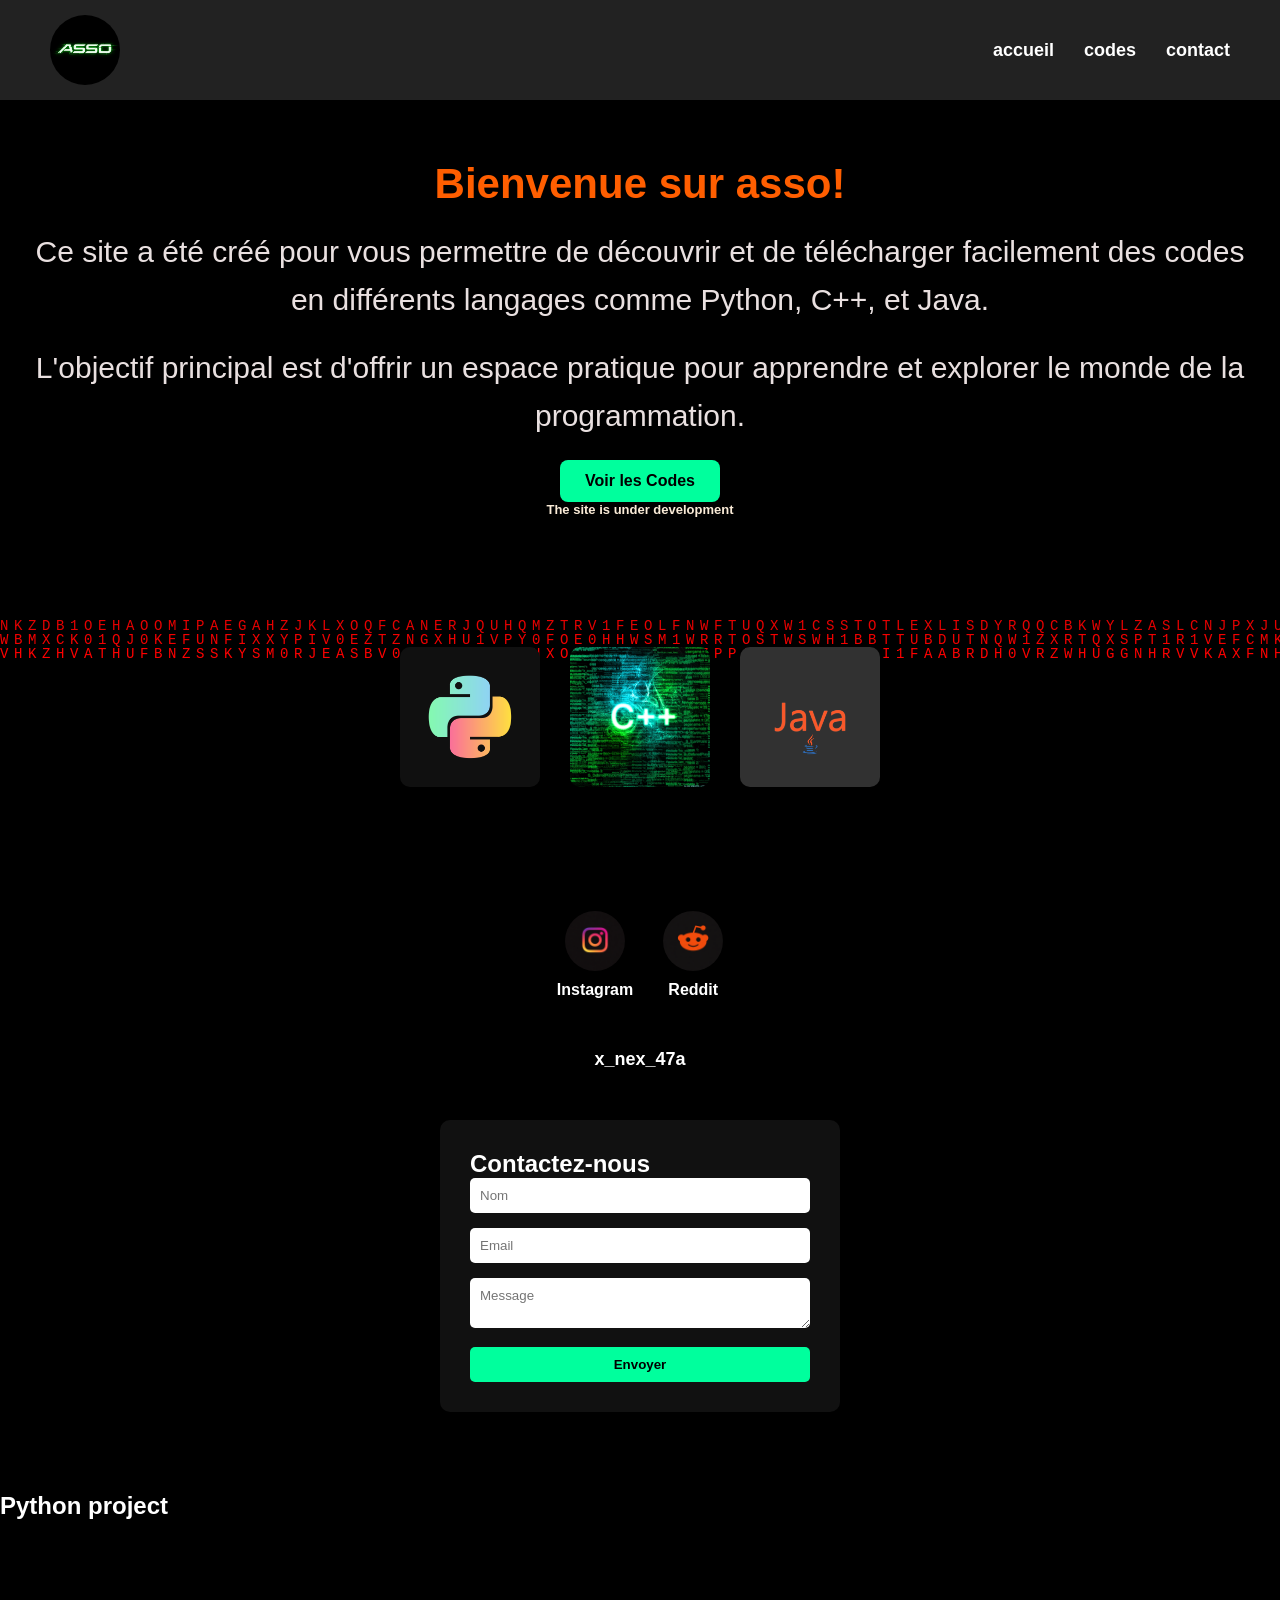
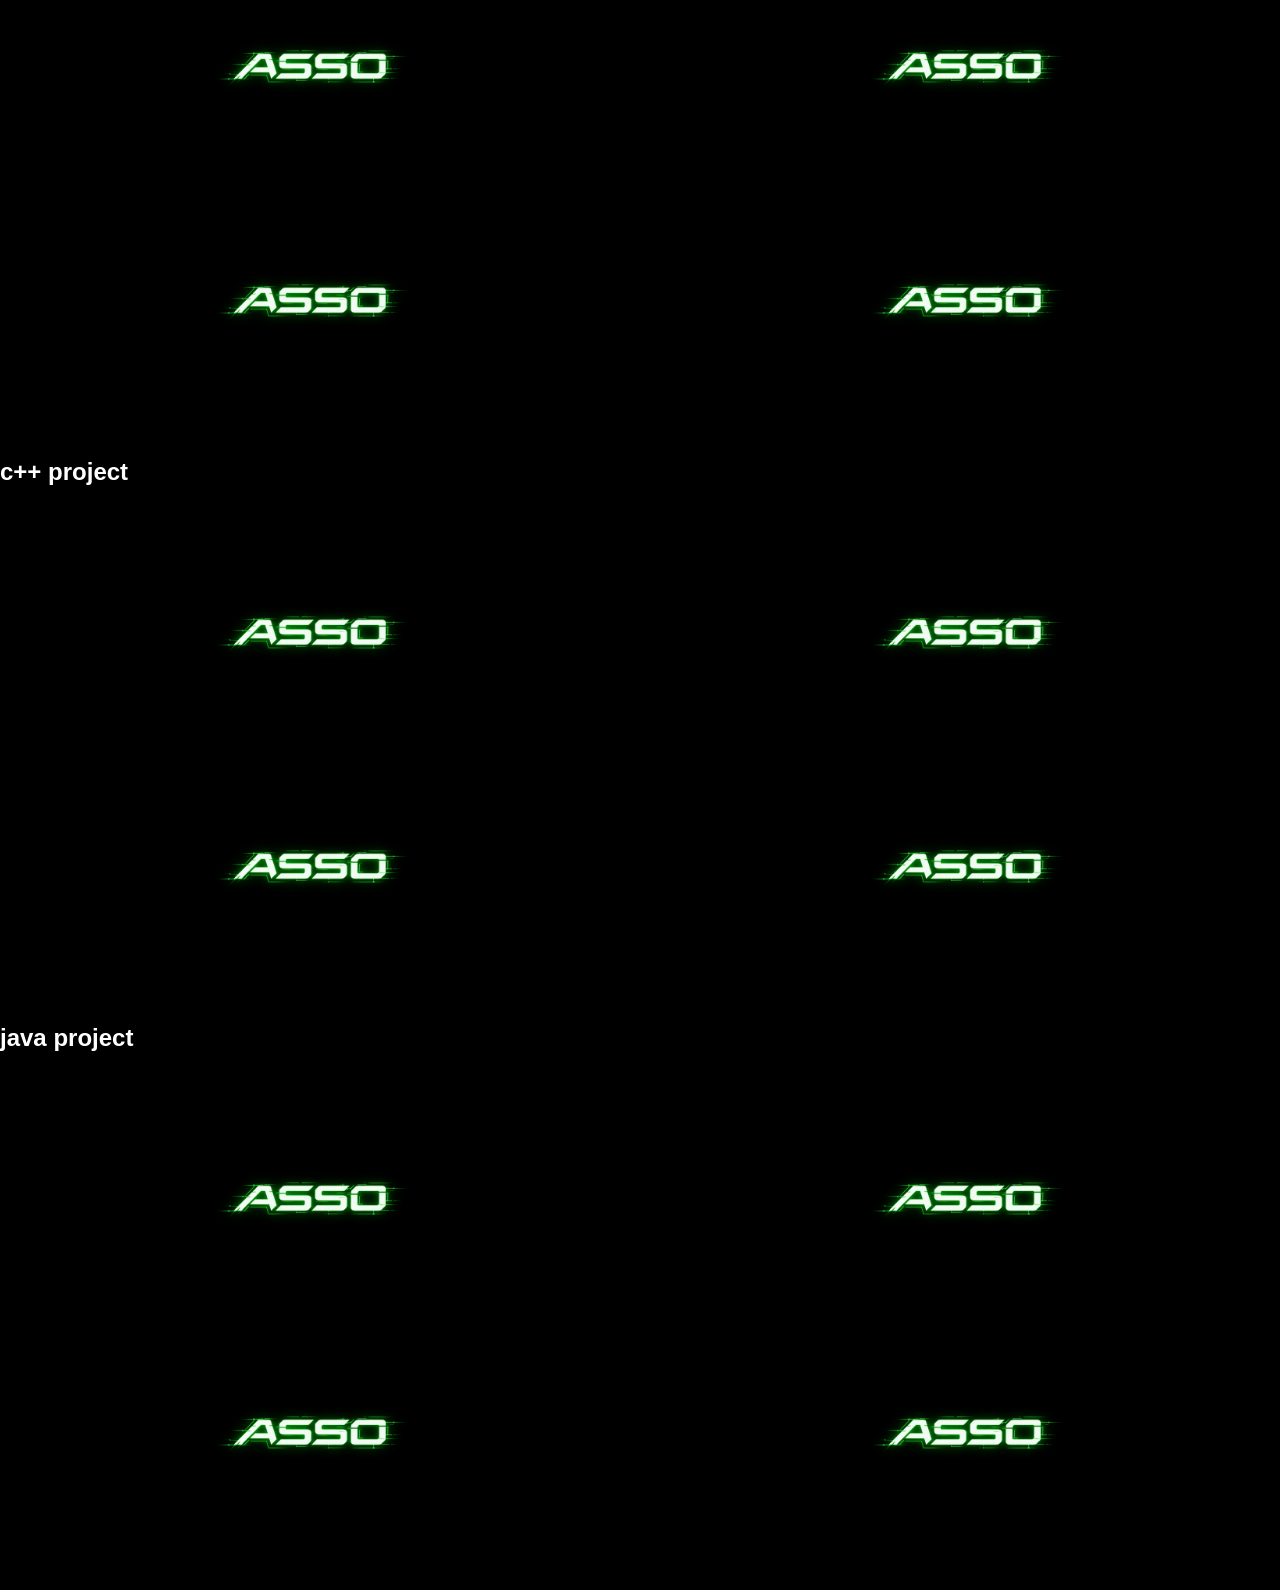
<file: nex.html>
<!DOCTYPE html>
<html lang="en">
<head>
    <meta charset="UTF-8">
    <meta name="viewport" content="width=device-width, initial-scale=1.0">
    <link rel="stylesheet" href="nex.css">
    <link rel="icon" type="image/png" href="logo.png">
    <title>ASSO</title>
</head>
<body>

    <canvas id="matrix"></canvas>


    <header>
        <img src="logo.png" alt="logo">
        <ul>
            <li><a href="#accueil">accueil</a></li>
            <li><a href="#codes">codes</a></li>
            <li><a href="#contact">contact</a></li>
        </ul>
    </header>

    <!-- Accueil -->
    <section id="accueil">
        <h1>Bienvenue sur asso!</h1>
        <p>
            Ce site a été créé pour vous permettre de découvrir et de télécharger facilement des codes en différents langages comme Python, C++, et Java.
        </p>
        <p>
            L'objectif principal est d'offrir un espace pratique pour apprendre et explorer le monde de la programmation.
        </p>
        <a href="#codes" class="btn">Voir les Codes</a>
        <h2>The site is under development</h2>
    </section>

    <!-- Codes -->
    <section id="codes">
        <ul>
            <li><a href="#python"><img src="logo python.png" alt="Python"></a></li>
            <li><a href="#c++"><img src="logo c++.jpg" alt="C++"></a></li>
            <li><a href="#java"><img src="logo java.png" alt="Java"></a></li>
        </ul>
    </section>

    <section id="contact">
        <div class="box">
            <img src="Logo Instagram.png" alt="instagram">
            <a href="https://www.instagram.com/x_nex_47a">Instagram</a>
        </div>

        <div class="box2">
            <img src="logo reddit.png" alt="reddit">
            <a href="https://www.reddit.com">Reddit</a>
        </div>

        <div class="name">
            x_nex_47a
        </div>

        <section id="contact-form">
            <h2>Contactez-nous</h2>
            <form action="https://formspree.io/f/mreolpjp" method="POST">
                <input type="text" name="name" placeholder="Nom" required>
                <input type="email" name="email" placeholder="Email" required>
                <textarea name="message" placeholder="Message" required></textarea>
                <button type="submit">Envoyer</button>
            </form>
        </section>
    </section>

    <section id="python">
        <h1>Python project</h1>
        <ul class="p_project">
            <li><a href="site_codes/python" download><img src="logo.png" alt="Python"></a></li>
            <li><a href="site_codes/python" download><img src="logo.png" alt="Python"></a></li>
            <li><a href="site_codes/python" download><img src="logo.png" alt="Python"></a></li>
            <li><a href="site_codes/python" download><img src="logo.png" alt="Python"></a></li>
        </ul>
    </section>

    <section id="c++">
        <h1>c++ project</h1>
        <ul class="c_project">
            <li><a href="site_codes/c++" download><img src="logo.png" alt="C++"></a></li>
            <li><a href="site_codes/c++" download><img src="logo.png" alt="C++"></a></li>
            <li><a href="site_codes/c++" download><img src="logo.png" alt="C++"></a></li>
            <li><a href="site_codes/c++" download><img src="logo.png" alt="C++"></a></li>
        </ul>
    </section>

    <section id="java">
        <h1>java project</h1>
        <ul class="j_project">
            <li><a href="site_codes/java" download><img src="logo.png" alt="Java"></a></li>
            <li><a href="site_codes/java" download><img src="logo.png" alt="Java"></a></li>
            <li><a href="site_codes/java" download><img src="logo.png" alt="Java"></a></li>
            <li><a href="site_codes/java" download><img src="logo.png" alt="Java"></a></li>
        </ul>
    </section>

    <script>
        const canvas = document.getElementById("matrix");
        const ctx = canvas.getContext("2d");

        function resizeCanvas() {
            canvas.height = window.innerHeight;
            canvas.width = window.innerWidth;
        }
        resizeCanvas();
        window.addEventListener("resize", resizeCanvas);

        const letters = "01ABCDEFGHIJKLMNOPQRSTUVWXYZ";
        const fontSize = 14;
        let columns = canvas.width / fontSize;

        let drops = [];
        for (let i = 0; i < columns; i++) {
            drops[i] = 1;
        }

        function draw() {
            ctx.fillStyle = "rgba(0, 0, 0, 0.05)";
            ctx.fillRect(0, 0, canvas.width, canvas.height);

            ctx.fillStyle = "#FF0000";
            ctx.font = fontSize + "px monospace";

            for (let i = 0; i < drops.length; i++) {
                const text = letters[Math.floor(Math.random() * letters.length)];
                ctx.fillText(text, i * fontSize, drops[i] * fontSize);

                if (drops[i] * fontSize > canvas.height && Math.random() > 0.95) {
                    drops[i] = 0;
                }

                drops[i]++;
            }
        }

        setInterval(draw, 33);
    </script>

</body>
</html>
</file>
<file: nex.css>
/* إعدادات عامة */
html {
    scroll-behavior: smooth;
}

* {
    margin: 0;
    padding: 0;
    box-sizing: border-box;
    font-family: Arial, sans-serif;
}

/* خلفية الموقع */
body {
    background: black;
    color: white;
}

/* خلفية Matrix */
#matrix {
    position: fixed;
    top: 0;
    left: 0;
    width: 100%;
    height: 100%;
    z-index: -1;
}

/* Header */
header {
    display: flex;
    justify-content: space-between;
    align-items: center;
    padding: 15px 50px;
    background-color: #222;
}

header img {
    width: 70px;
    height: 70px;
    border-radius: 50%;
    object-fit: cover;
}

header ul {
    display: flex;
    list-style: none;
    gap: 30px;
}

header ul li a {
    text-decoration: none;
    color: white;
    font-size: 18px;
    font-weight: bold;
    transition: 0.3s;
}

header ul li a:hover {
    color: rgba(255, 0, 0, 0.5);
}

/* Accueil */
#accueil {
    display: flex;
    flex-direction: column;
    justify-content: center;
    align-items: center;
    min-height: 400px;
    text-align: center;
    padding: 60px 20px;
}

#accueil h1 {
    font-size: 42px;
    color: rgb(255, 94, 0);
    margin-bottom: 20px;
}

#accueil p {
    font-size: 30px;
    color: rgb(233, 224, 224);
    margin-bottom: 20px;
    line-height: 1.6;
}

#accueil h2{
    font-size: small;
    color: antiquewhite;
    margin-bottom: 10px;
}

/* زر */
.btn {
    display: inline-block;
    padding: 12px 25px;
    background-color: #00ff9d;
    color: black;
    text-decoration: none;
    font-weight: bold;
    border-radius: 8px;
    transition: 0.3s;
}

.btn:hover {
    background-color: #ff0000;
}

/* Codes */
#codes ul {
    display: flex;
    justify-content: center;
    gap: 30px;
    padding: 60px 0;
    list-style: none;
}

#codes ul li img {
    width: 140px;
    height: 140px;
    border-radius: 10px;
    object-fit: cover;
    transition: 0.3s;
    cursor: pointer;
}

#codes ul li img:hover {
    transform: scale(1.1);
}

/* Contact */
#contact {
    display: flex;
    justify-content: center;
    align-items: center;
    gap: 30px;
    padding: 60px 20px;
    flex-wrap: wrap; /* هذا هو السر */
}

/* بوكسات */
.box, .box2 {
    display: flex;
    flex-direction: column;
    align-items: center;
    gap: 10px;
}

/* الصور */
.box img, .box2 img {
    width: 60px;
    height: 60px;
    border-radius: 50%;
    object-fit: cover;
}

/* الروابط */
.box a, .box2 a {
    color: white;
    text-decoration: none;
    font-weight: bold;
}

.box a:hover {
    color: #e1306c;
}

.box2 a:hover {
    color: #ff4500;
}


.name {
    width: 100%;
    text-align: center;
    margin-top: 20px;
    font-size: 18px;
    color: #ffffff;
    font-weight: bold;
}

/* Responsive */
@media (max-width: 768px) {
    header {
        flex-direction: column;
        gap: 15px;
    }

    #codes ul {
        flex-direction: column;
        align-items: center;
    }
}


.p_project {
    display: grid;
    grid-template-columns: repeat(2, 1fr);
    gap: 30px;
    list-style: none;
    padding: 50px 0;
    justify-items: center;
}

.p_project li {
    text-align: center;
}

.p_project li img {
    width: 200px;
    height: 200px;
    object-fit: cover;
    border-radius: 30px;
    cursor: pointer;
    transition: transform 0.3s;
}

.p_project li img:hover {
    transform: scale(1.1);
}


.c_project {
    display: grid;
    grid-template-columns: repeat(2, 1fr);
    gap: 30px;
    list-style: none;
    padding: 50px 0;
    justify-items: center;
}

.c_project li {
    text-align: center;
}

.c_project li img {
    width: 200px;
    height: 200px;
    object-fit: cover;
    border-radius: 30px;
    cursor: pointer;
    transition: transform 0.3s;
}

.c_project li img:hover {
    transform: scale(1.1);
}


.j_project {
    display: grid;
    grid-template-columns: repeat(2, 1fr);
    gap: 30px;
    list-style: none;
    padding: 50px 0;
    justify-items: center;
}

.j_project li {
    text-align: center;
}

.j_project li img {
    width: 200px;
    height: 200px;
    object-fit: cover;
    border-radius: 30px;
    cursor: pointer;
    transition: transform 0.3s;
}

.j_project li img:hover {
    transform: scale(1.1);
}



.p_project li img:hover,
.c_project li img:hover,
.j_project li img:hover {
    transform: scale(1.1) rotate(5deg);
    box-shadow: 0 10px 20px rgba(255, 0, 0, 0.5);
}



/* صندوق النموذج */
#contact-form {
    padding: 30px;
    max-width: 400px;
    margin: 20px auto;
    background: #111; /* خلفية داكنة */
    border-radius: 10px;
}

/* الحقول النصية و textarea */
#contact-form input,
#contact-form textarea {
    width: 100%;
    padding: 10px;
    margin-bottom: 15px;
    border-radius: 5px;
    border: none;
    box-sizing: border-box;
}

/* زر الإرسال */
#contact-form button {
    width: 100%;
    padding: 10px;
    background: #00ff9d;
    color: black;
    border: none;
    border-radius: 5px;
    cursor: pointer;
    font-weight: bold;
}

/* تأثير hover على الزر */
#contact-form button:hover {
    background: #ff0000;
    color: white;
}
</file>
